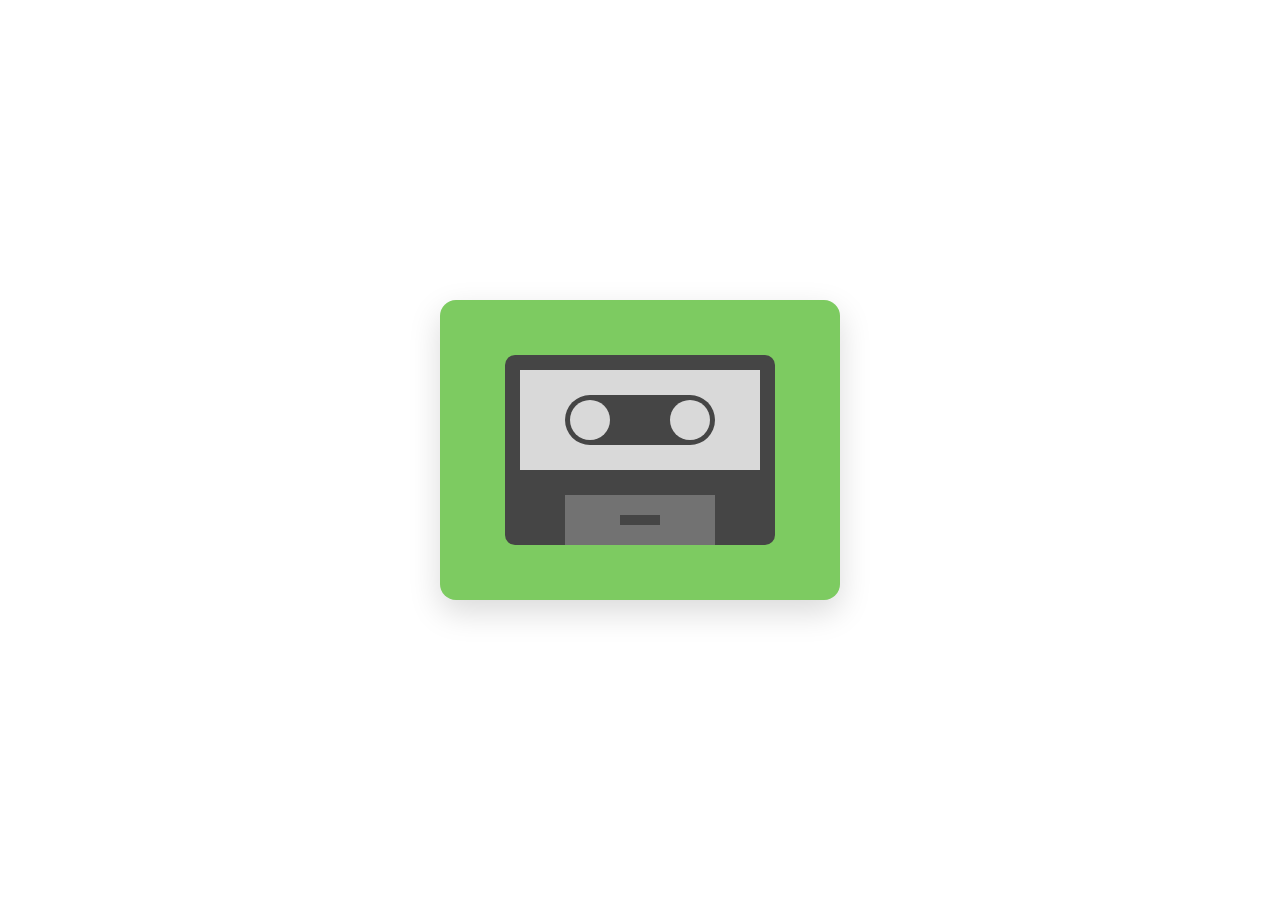
<file: cassette/index.html>
<!doctype html>
<html lang="en">
  <head>
    <meta charset="UTF-8" />
    <meta name="viewport" content="width=device-width, initial-scale=1.0" />
    <title>Document</title>
    <link rel="stylesheet" href="style.css"/>
  </head>
  <body>
    <div class="container">
      <div class="cassette">
        <div class="cassette__body">
          <div class="tape__window">
            <div class="reel"></div>
            <div class="reel"></div>
          </div>
        </div>
        <div class="cassette__bottom">
          <div class="notch"></div>
        </div>
      </div>
    </div>
  </body>
</html>
</file>
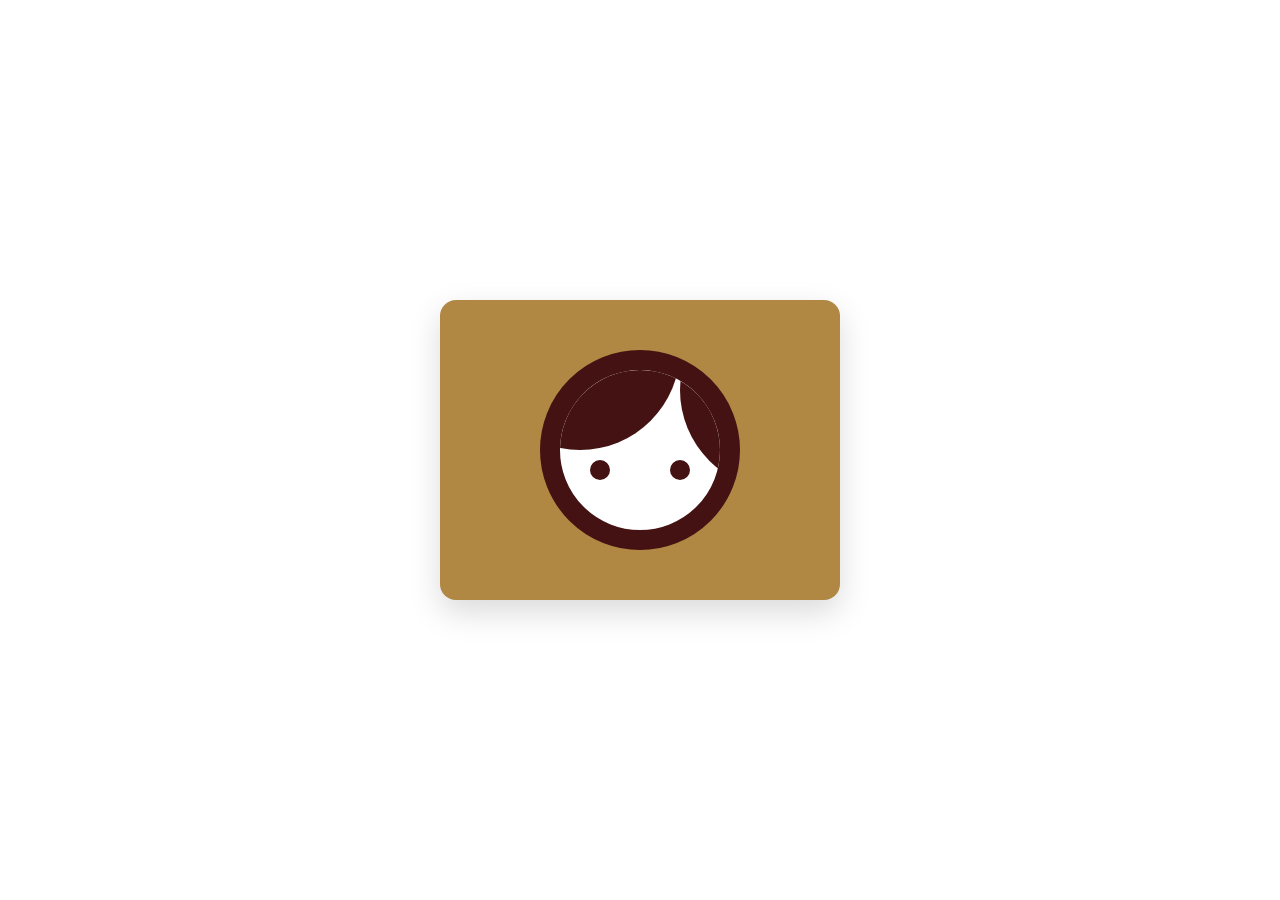
<file: face/index.html>
<!doctype html>
<html lang="en">
  <head>
    <meta charset="UTF-8" />
    <meta name="viewport" content="width=device-width, initial-scale=1.0" />
    <title>Document</title>
    <link rel="stylesheet" href="style.css" />
  </head>
  <body>
    <div class="container">
      <div class="head">
        <div class="hair-left"></div>
        <div class="hair-right"></div>
        <div class="eye1"></div>
        <div class="eye2"></div>
      </div>
    </div>
  </body>
</html>
</file>
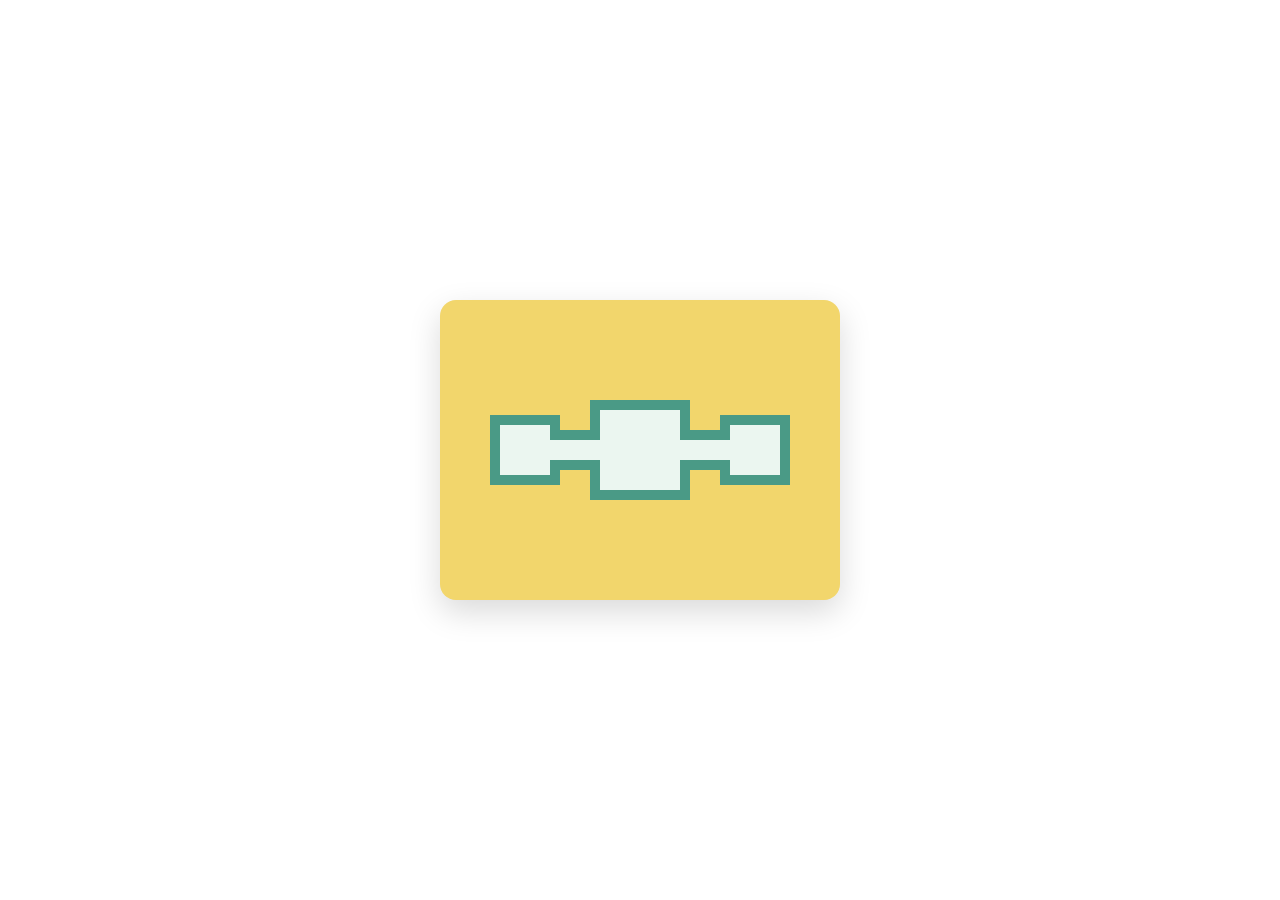
<file: square/index.html>
<!doctype html>
<html lang="en">
  <head>
    <meta charset="UTF-8" />
    <meta name="viewport" content="width=device-width, initial-scale=1.0" />
    <title>Document</title>
    <link rel="stylesheet" href="style.css"/>
  </head>
  <body>
    <div class="container">
      <div class="square"></div>
      <div class="square__small"></div>
      <div class="square__center"></div>
      <div class="square__small"></div>
      <div class="square"></div>
      <div class="line"></div>
    </div>
  </body>
</html>
</file>
<file: cassette/style.css>
body {
  margin: 0;
  height: 100vh;

  display: flex;
  justify-content: center;
  align-items: center;
}

.container {
  width: 400px;
  height: 300px;
  background-color: #7dcb61;

  border-radius: 16px;
  box-shadow: 0 12px 32px rgba(0, 0, 0, 0.15);

  display: flex;
  justify-content: center;
  align-items: center;
  overflow: hidden;
}

.cassette {
  width: 270px;
  height: 190px;
  background: #454545;
  border-radius: 10px;

  display: flex;
  flex-direction: column;
  align-items: center;
  gap: 25px;
}

.cassette__body {
  margin-top: 15px;
  width: 240px;
  height: 100px;
  background-color: #d9d9d9;

  display: flex;
  justify-content: center;
  align-items: center;
}

.tape__window {
  width: 150px;
  height: 50px;
  background-color: #454545;
  border-radius: 25px;
  display: flex;
  justify-content: space-between;
  align-items: center;

  padding: 0 5px;
  box-sizing: border-box;
}

.reel {
  width: 40px;
  height: 40px;
  background-color: #d9d9d9;
  border-radius: 50%;
}

.cassette__bottom {
  width: 150px;
  height: 50px;
  background-color: #727272;

  display: flex;
  justify-content: center;
  align-items: center;
}

.notch {
  width: 40px;
  height: 10px;
  background-color: #454545;
}
</file>
<file: face/style.css>
body {
  margin: 0;
  height: 100vh;

  display: flex;
  justify-content: center;
  align-items: center;
}

.container {
  width: 400px;
  height: 300px;
  background-color: #b08743;

  border-radius: 16px;
  box-shadow: 0 12px 32px rgba(0, 0, 0, 0.15);

  display: flex;
  justify-content: center;
  align-items: center;
  overflow: hidden;
}

.head {
  width: 200px;
  height: 200px;
  background-color: #ffffff;
  box-sizing: border-box;
  border-radius: 50%;
  border: 20px solid #441212;

  position: relative;
  overflow: hidden;
}

.hair-left,
.hair-right {
  width: 200px;
  height: 200px;
  background-color: #441212;
  border-radius: 50%;

  position: absolute;
}

.hair-left {
  top: -120px;
  left: -80px;
}

.hair-right {
  top: -80px;
  right: -160px;
}

.eye1,
.eye2 {
  width: 20px;
  height: 20px;
  background-color: #441212;
  border-radius: 50%;

  bottom: 50px;
  position: absolute;
}

.eye1 {
  left: 30px;
}

.eye2 {
  right: 30px;
}
</file>
<file: square/style.css>
* {
  box-sizing: border-box;
}

body {
  margin: 0;
  height: 100vh;
  
  display: flex;
  justify-content: center;
  align-items: center;
}

.container {
  width: 400px;
  height: 300px;
  background-color: #f2d66c;

  border-radius: 16px;
  box-shadow: 0 12px 32px rgba(0, 0, 0, 0.15);

  display: flex;
  justify-content: center;
  align-items: center;
  position: relative;
}

.line {
  width: 185px;
  height: 20px;
  background-color: #ebf6f0;
  position: absolute;
}

.square {
  width: 70px;
  height: 70px;
  background-color: #ebf6f0;
  border: 10px solid #4a9a86;
}

.square__small {
  width: 30px;
  height: 40px;
  background-color: #ebf6f0;
  border-top: 12px solid #4a9a86;
  border-bottom: 12px solid #4a9a86;
}

.square__center {
  width: 100px;
  height: 100px;
  background-color: #ebf6f0;
  border: 10px solid #4a9a86;
}
</file>
